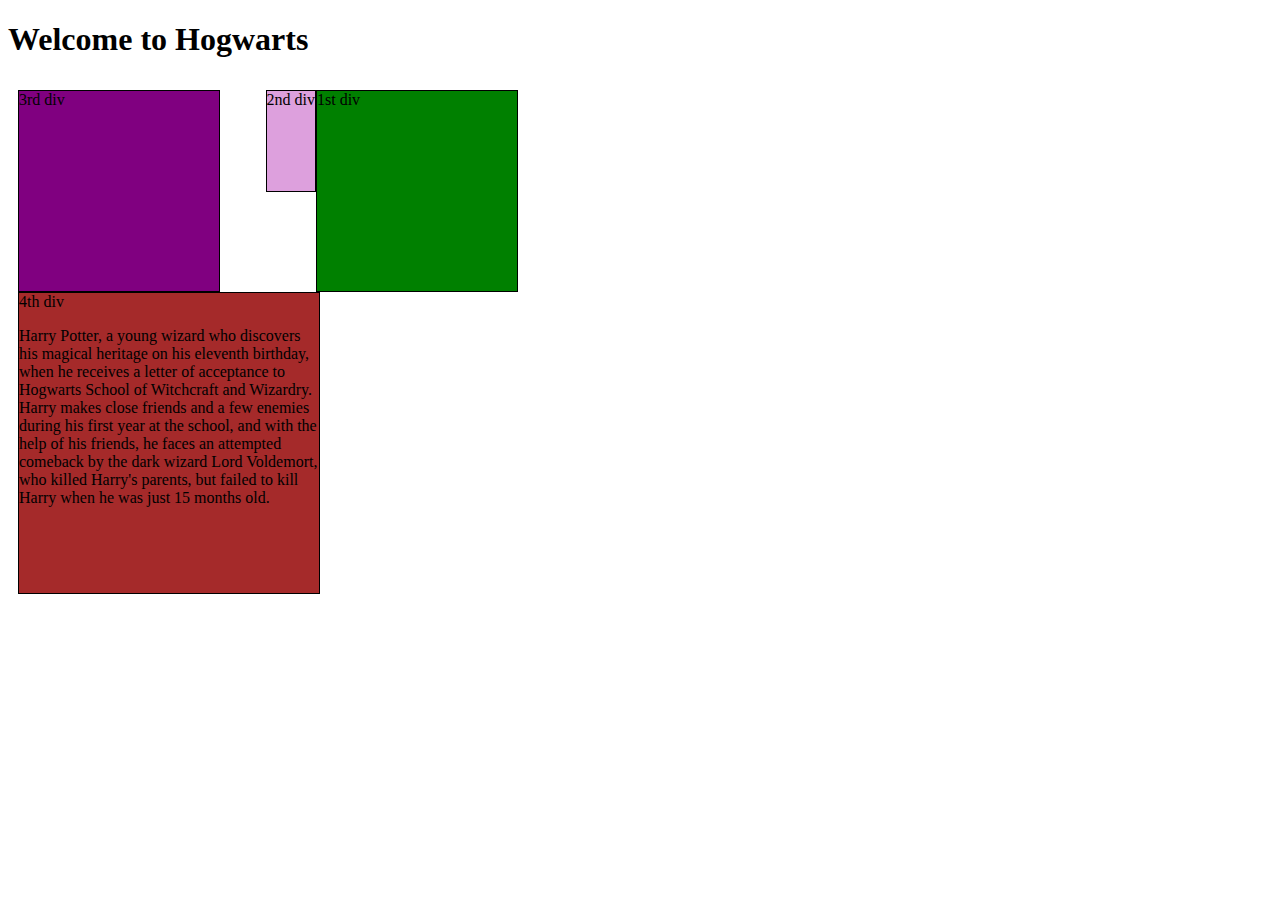
<file: Class1.html>
<!DOCTYPE html>
<html>

<head>
    
    <meta />


    <title>Diagon Alley</title>
 
    <link href="style.css" rel="stylesheet"/>

</head>

<body>
       <!--Welcome Text--> 

   <h1> Welcome to Hogwarts </h1> 
   <div class="main"> 
        <div class="div1"> 1st div</div>
        <div class="div2"> 2nd div</div>
        <div class="div3"> 3rd div</div>
        <div class="div4"> 4th div

    <p>Harry Potter, a young wizard who discovers his magical heritage on his eleventh birthday,
    when he receives a letter of acceptance to Hogwarts School of Witchcraft and Wizardry. 
    Harry makes close friends and a few enemies during his first year at the school, 
    and with the help of his friends, he faces an attempted comeback by the dark wizard Lord Voldemort,
     who killed Harry's parents, but failed to kill Harry when he was just 15 months old. 

    </p>

        </div>

    </div>
</body>

</html>
</file>
<file: style.css>
.main{ 
    height: 500px; 
    width: 500px; 
  padding: 10px;
   
}
.main .div1 { 
    height: 200px; 
    width: 200px;
    border: 1px solid black;
    background-color:green;
    display: inline-block;
    float: right;
}

.main .div2 { 
    height: 100px; 
    width: 200ppx;
    border: 1px solid black;
    background-color:plum;
    display: inline-block;
    float: right;
}

.main .div3 { 
    height: 200px; 
    width: 200px;
    border: 1px solid black;
    background-color:purple;
    display: inline-block;
    float: left;
}

.main .div4 { 
    height: 300px; 
    width: 300px;
    border: 1px solid black;
    background-color:brown;
    display: inline-block;
    overflow: scroll;
}
</file>
